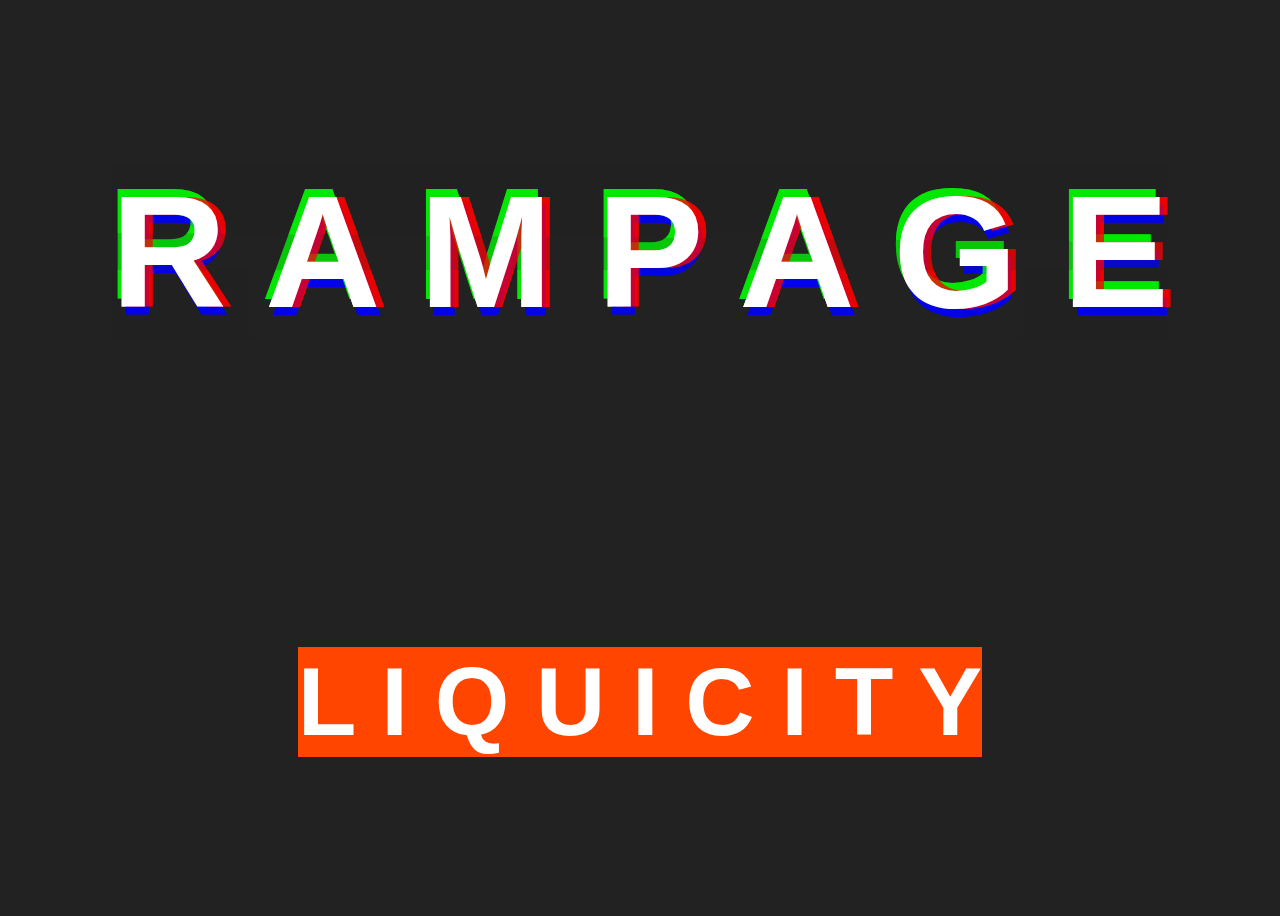
<file: opdracht1/index.html>
<!doctype html>
<html lang="nl">
	
<head>
	<meta charset="UTF-8">
	<meta name="author" content="jouw naam">
	<meta name="viewport" content="width=device-width, initial-scale=1">
	
	<title>Opdracht 1: Brand Animations - Frontend voor Designers</title>
	
	<link href="styles/style.css" rel="stylesheet">
  <link rel="icon" type="image/svg+xml" href="images/favicon.svg">
</head>

<body>
		<!-- <h1>Opdracht 1</h1> -->
		<section class="rampage">
			<span class="absolute">R a m p a g e</span>
			<span class="r">R</span>
			<span class="a">a</span>
			<span class="m">m</span>
			<span class="p">p</span>
			<span class="a">a</span>
			<span class="g">g</span>
			<span class="e">e</span>
			<span class="absolute">R a m p a g e</span>
		</section>

		<section class="liquicity">
			<span>L</span>
			<span>i</span>
			<span>q</span>
			<span>u</span>
			<span>i</span>
			<span>c</span>
			<span>i</span>
			<span>t</span>
			<span>y</span>

		</section>
	</body>

	<script src="scripts/script.js"></script>
</body>
	
</html>
</file>
<file: opdracht1/styles/style.css>
/* CSS Document */

/* FONTS */
@font-face {
	font-family: 'lato';

}

:root{
	--Rood: rgba(255, 0, 0, 0.75);
	--Groen:rgba(0, 255, 0, 0.75);
	--Blauw: rgba(0, 0, 255, 0.75);
}

/* ALGEMENE STYLING */
*, *::after, *::before {
  box-sizing:border-box;  
}

body {
  font-family: sans-serif;
  color: white;
  background-color:#222;
  min-height: 100vh;
  display: grid;
  place-items: center;
}

/* BRAND STYLING */
.rampage{
	font-size: 10rem;
	font-weight: 700;
	text-transform: uppercase;
	position: relative;

	text-shadow: 
		0.05em 0 0 var(--Rood),
		-0.025em -0.05em 0 var(--Groen),
		0.025em 0.05em 0 var(--Blauw);
	animation: glitch 600ms infinite ;

}
.absolute{
	position: absolute;
	top: 0;
	left: 0;
}

.rampage span:nth-of-type(1){
	animation: glitch 751ms infinite ;
	clip-path: polygon(0 0, 100% 0, 100% 45%, 0 40%);
	transform: translate(-0,05em, -0.25em);
	opacity: .8;
}

.rampage span:nth-of-type(9){
	animation: glitch 479ms infinite ;
	/* Toevoegen priemgetal */
	clip-path: polygon(0 60%, 100% 60%, 100% 100%, 0 100%);
	transform: translate(-0,05em, -0.25em);
	opacity: .8;
}

@keyframes glitch{
	0%{
		text-shadow: 
		0.05em 0 0 var(--Rood),
		-0.05em -0.025em  0 var(--Groen),
		-0.025em 0.05em 0 var(--Blauw);
	}
	14%{
		text-shadow: 
		0.05em 0 0 var(--Rood),
		-0.05em -0.025em  0 var(--Groen),
		-0.025em 0.05em 0 var(--Blauw);
	}
	15%{
		text-shadow: 
		-0.05em -0.25em 0 0 var(--Rood),
		0.025em 0.025em 0 var(--Groen),
		-0.05em -0.05em 0 var(--Blauw);
	}
	49%{
		text-shadow: 
		-0.05em -0.25em 0 0 var(--Rood),
		0.025em 0.025em 0 var(--Groen),
		-0.05em -0.05em 0 var(--Blauw);
	}
	50%{
		text-shadow: 
		0.025em 0.05em 0 var(--Rood),
		-0.05em 0 0 var(--Groen),
		0 -0.05em 0 var(--Blauw);
	}
	99%{
		text-shadow: 
		-0.025em 0 0 var(--Rood),
		-0.025em -0.025em 0 var(--Groen),
		-0.025em -0.05em 0 var(--Blauw);
	}
	100%{
		text-shadow: 
		-0.025em 0 0 var(--Rood),
		-0.025em -0.025em 0 var(--Groen),
		-0.025em -0.05em 0 var(--Blauw);
	}
} 

@keyframes zoom-animation {
	transform: translate(-0,05em, -0.25em);
	0%, 30% {
	  transform:scale(1);
	}
	40% {
	  transform:scale(.8);
	}
	43% {
	  transform:scale(1.3);
	}
	50% {
	  transform:scale(.5);
	}
	57% {
	  transform:scale(1.3);
	}
	60% {
	  transform:scale(.8);
	}
	70%, 100% {
	  transform:scale(1);
	}
  }
  @keyframes move-animation{
	
  }

  .rampage:hover{
	animation-name:zoom-animation;
	animation-duration:1.5s;
	animation-iteration-count:infinite;
  }












.liquicity{
	font-size: 6rem;
	font-weight: 700;
	text-transform: uppercase;
	background-color:orangered;
}

/* Voor mensen die geen animaties willen */
/* bron https://codepen.io/kevinpowell/pen/YzqerQm */
@media (prefers-reduced-motion: reduce) {
	*,
	::before,
	::after {
	  animation-delay: -1ms !important;
	  animation-duration: 1ms !important;
	  animation-iteration-count: 1 !important;
	  background-attachment: initial !important;
	  scroll-behavior: auto !important;
	  transition-duration: 0s !important;
	  transition-delay: 0s !important;
	}
  }
</file>
